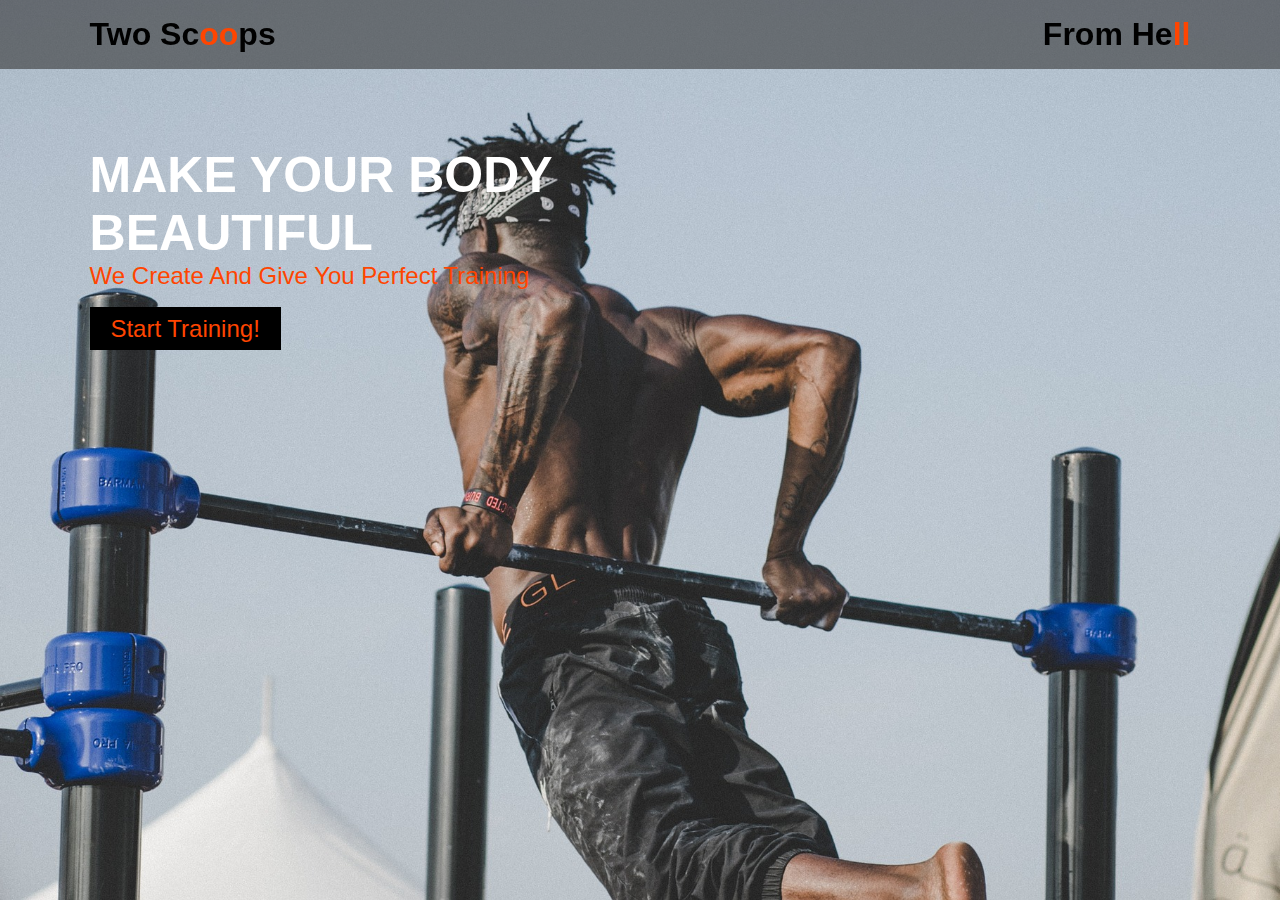
<file: index.html>
<!DOCTYPE html>
  <html lang="en">
    <head>
      <meta charset="UTF-8">
      <meta name="viewport" content="width=device-width, initial-scale=1.0">
      <meta name="theme-color" content="#009578">
      
    <title>TSFH</title>
    <link rel="stylesheet" href="Css/test.css">
    <link rel="manifest" href="manifest.json">
    <link rel="apple-touch-icon" href="images/Piano192.png">
   <script type="text/javascript" src="js/main.js"></script>
    </head>
    <script>
      if ("serviceWorker" in navigator) {
         navigator.serviceWorker.register("sw.js") 
            .then(() => console.log("Service Worker registered"))
            .catch(error => console.error("Service Worker registration failed:", error));
      } else {
         console.log("Service Worker stöds inte i denna webbläsare.");
      }
   </script>
   
    <body>
      <article class="header">
        <h1 id="firstlogo" >Two Sc<span>oo</span>ps</h1>

        <nav class="navbar">
            <h1 id="logo" >From he<span>ll</span></h1>
            <p id="showReps"></p>
            
          </nav>
      </article>

    <article class="home">
      <section class="main-home">
          <section class="inner-content">
              <h1> MAKE YOUR BODY<br> <span>BEAUTIFUL</span></h1>
              <p>We create and give you perfect training</p>

              <section class="body-btn">
                  <a href="choise.html">Start training!</a>
              </section>
          </section>


          <section class="inner-content">
              
          </section>
      </section>
    </article>

    </nav>
    </body>
  </html>
</file>
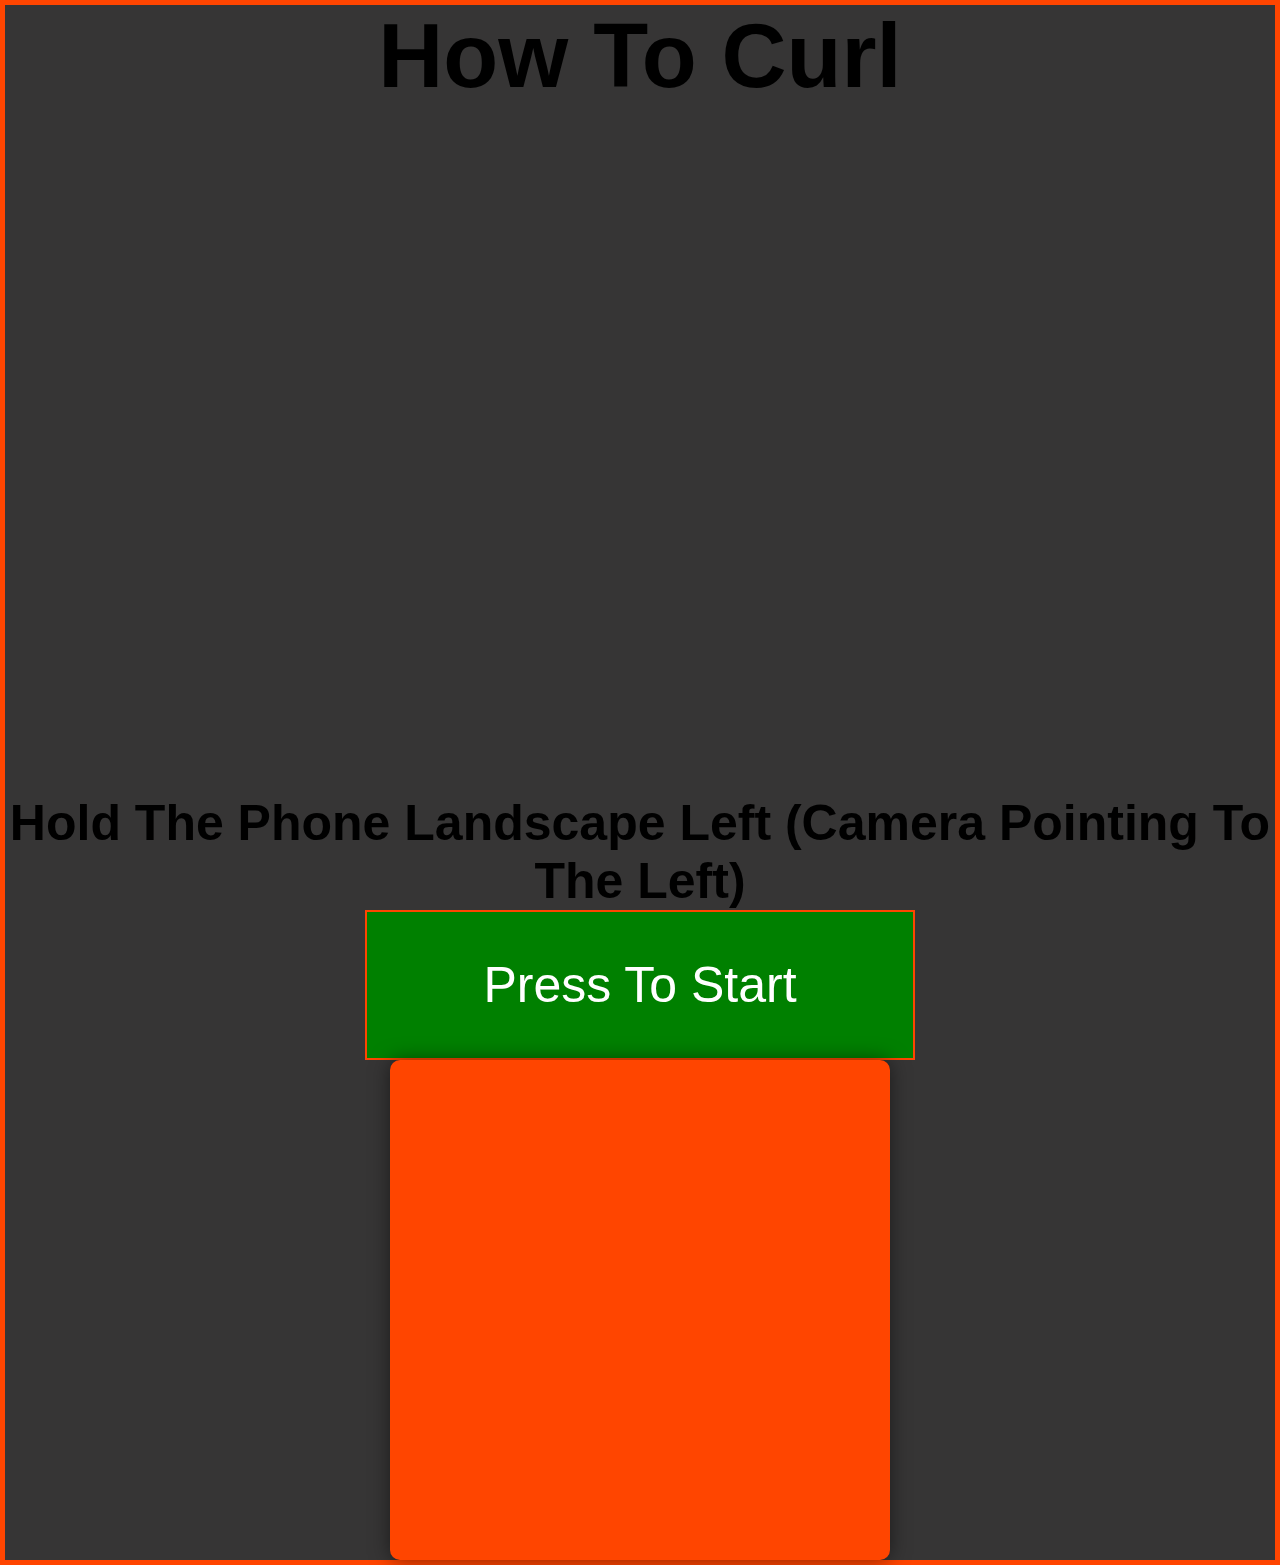
<file: Andra_sida.html>
<!DOCTYPE html>
<html lang="en">
<head>
    <title>Motion Sensor test</title>
    <script type="text/javascript" src="js/Motion.js"></script>
    <link rel="stylesheet" href="Css/test.css">
    <script type="stylesheet" src="js/animation.js"></script>
</head>
<body id="test">
    <h1 id="Rep">
        <p>How to curl</p>
        <br>
        <iframe id="giffy" src="https://giphy.com/embed/j2BYzmv53fi902dvzD" width="480" height="480" frameBorder="0" class="giphy-embed" allowFullScreen></iframe>
        <br>
        <p id="explain">Hold the phone landscape left (Camera pointing to the left)</p>
    </h1>
    <p id="congratz" ></p>
    <p id="savedReps"></p>
    <button id="tapme">Press to start</button>
    <button id="restartBtn" type="button">Restart</button>
    <a id="selectionBtn" href="choise.html">Back to workouts</a>
    <div id="results">
    </div>
   


  
    
</body>
</html>
</file>
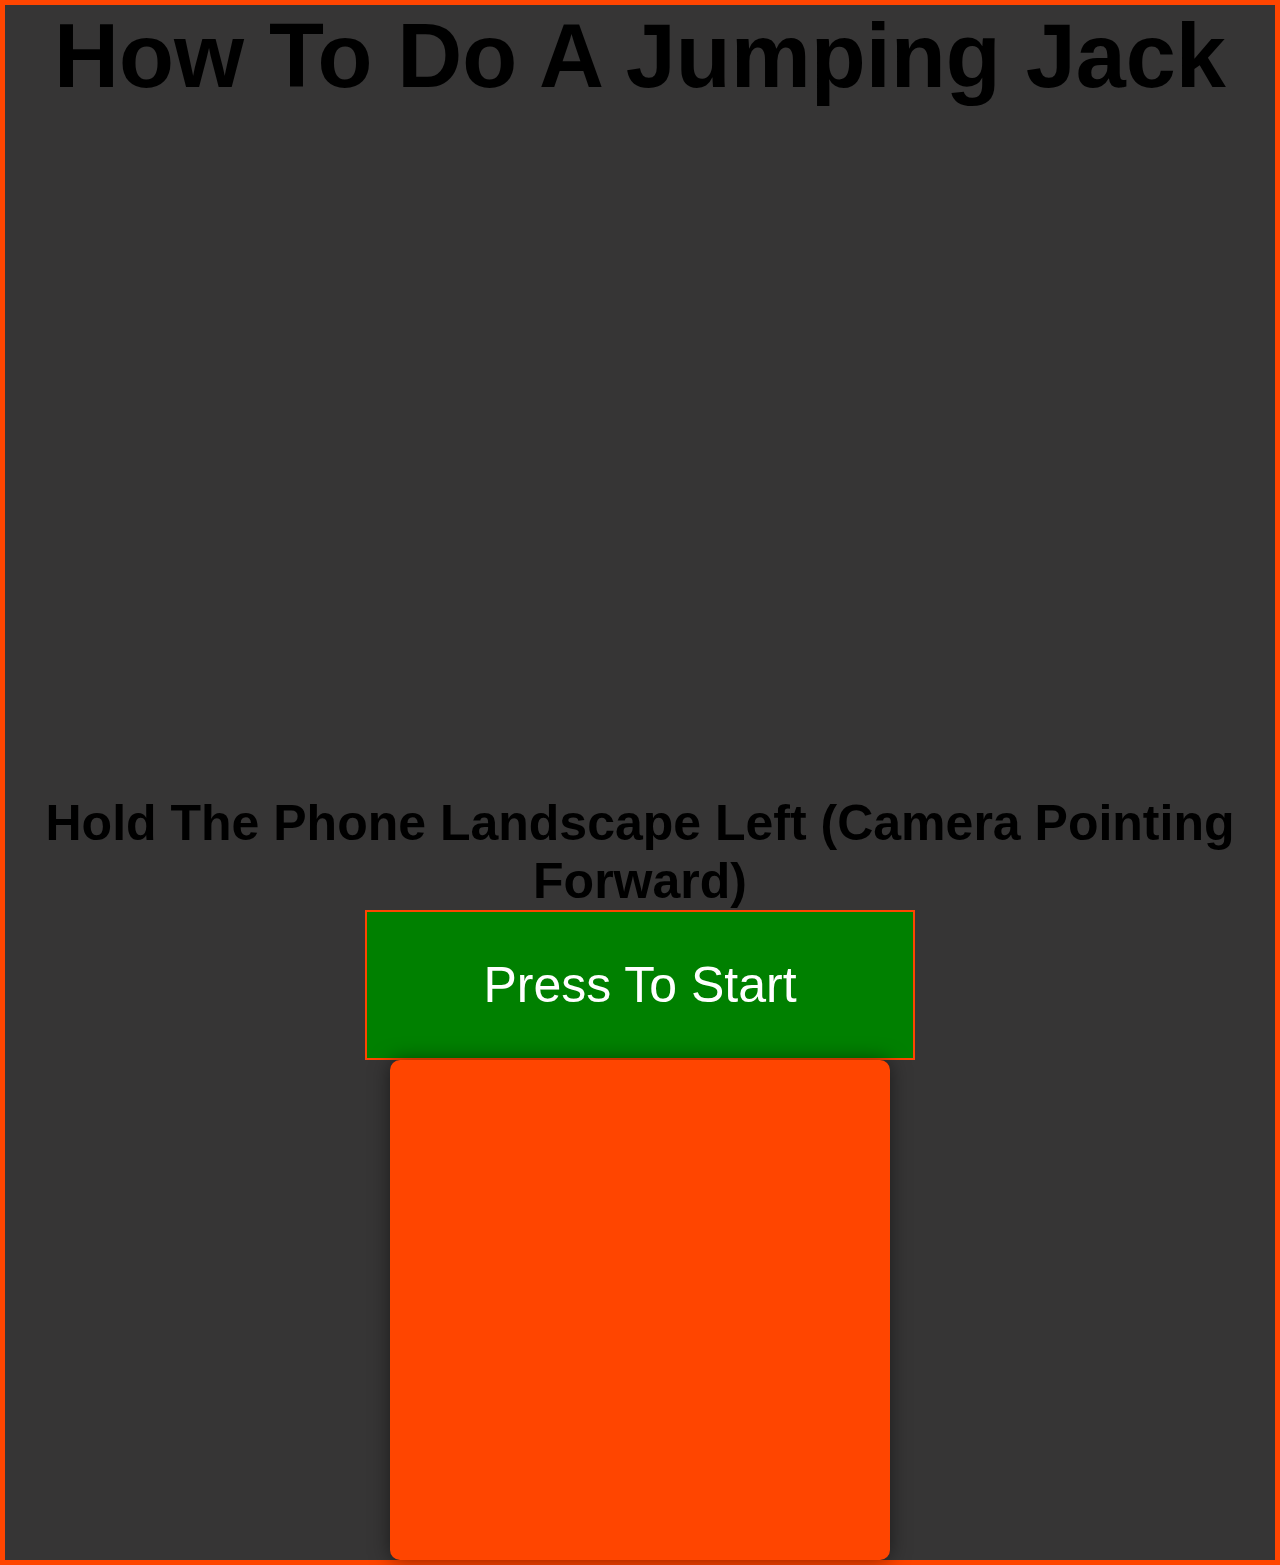
<file: Cardio.html>
<!DOCTYPE html>
<html lang="en">
<head>
    <title>Motion Sensor test</title>
    <script type="text/javascript" src="/js/cardio.js"></script>
    <link rel="stylesheet" href="Css/test.css">
    <script type="stylesheet" src="js/animation.js"></script>
</head>
<body id="test">
    <h1 id="Rep">
        <p>How to do a jumping jack</p>
        <br>
        <iframe id="giffy" src="https://giphy.com/embed/28etK3CCOH9CDrAqmX" width="480" height="480" frameBorder="0" class="giphy-embed" allowFullScreen></iframe>
        <br>
        <p id="explain">Hold the phone landscape left (Camera pointing forward)</p>
    </h1>
    <p id="congratz" ></p>
    <p id="savedReps"></p>
    <button id="tapme2">Press to start</button>
    <button id="restartBtn" type="button">Restart</button>
    <a id="selectionBtn" href="choise.html">Back to workouts</a>
    <div id="results">
    </div>
   


  
    
</body>
</html>
</file>
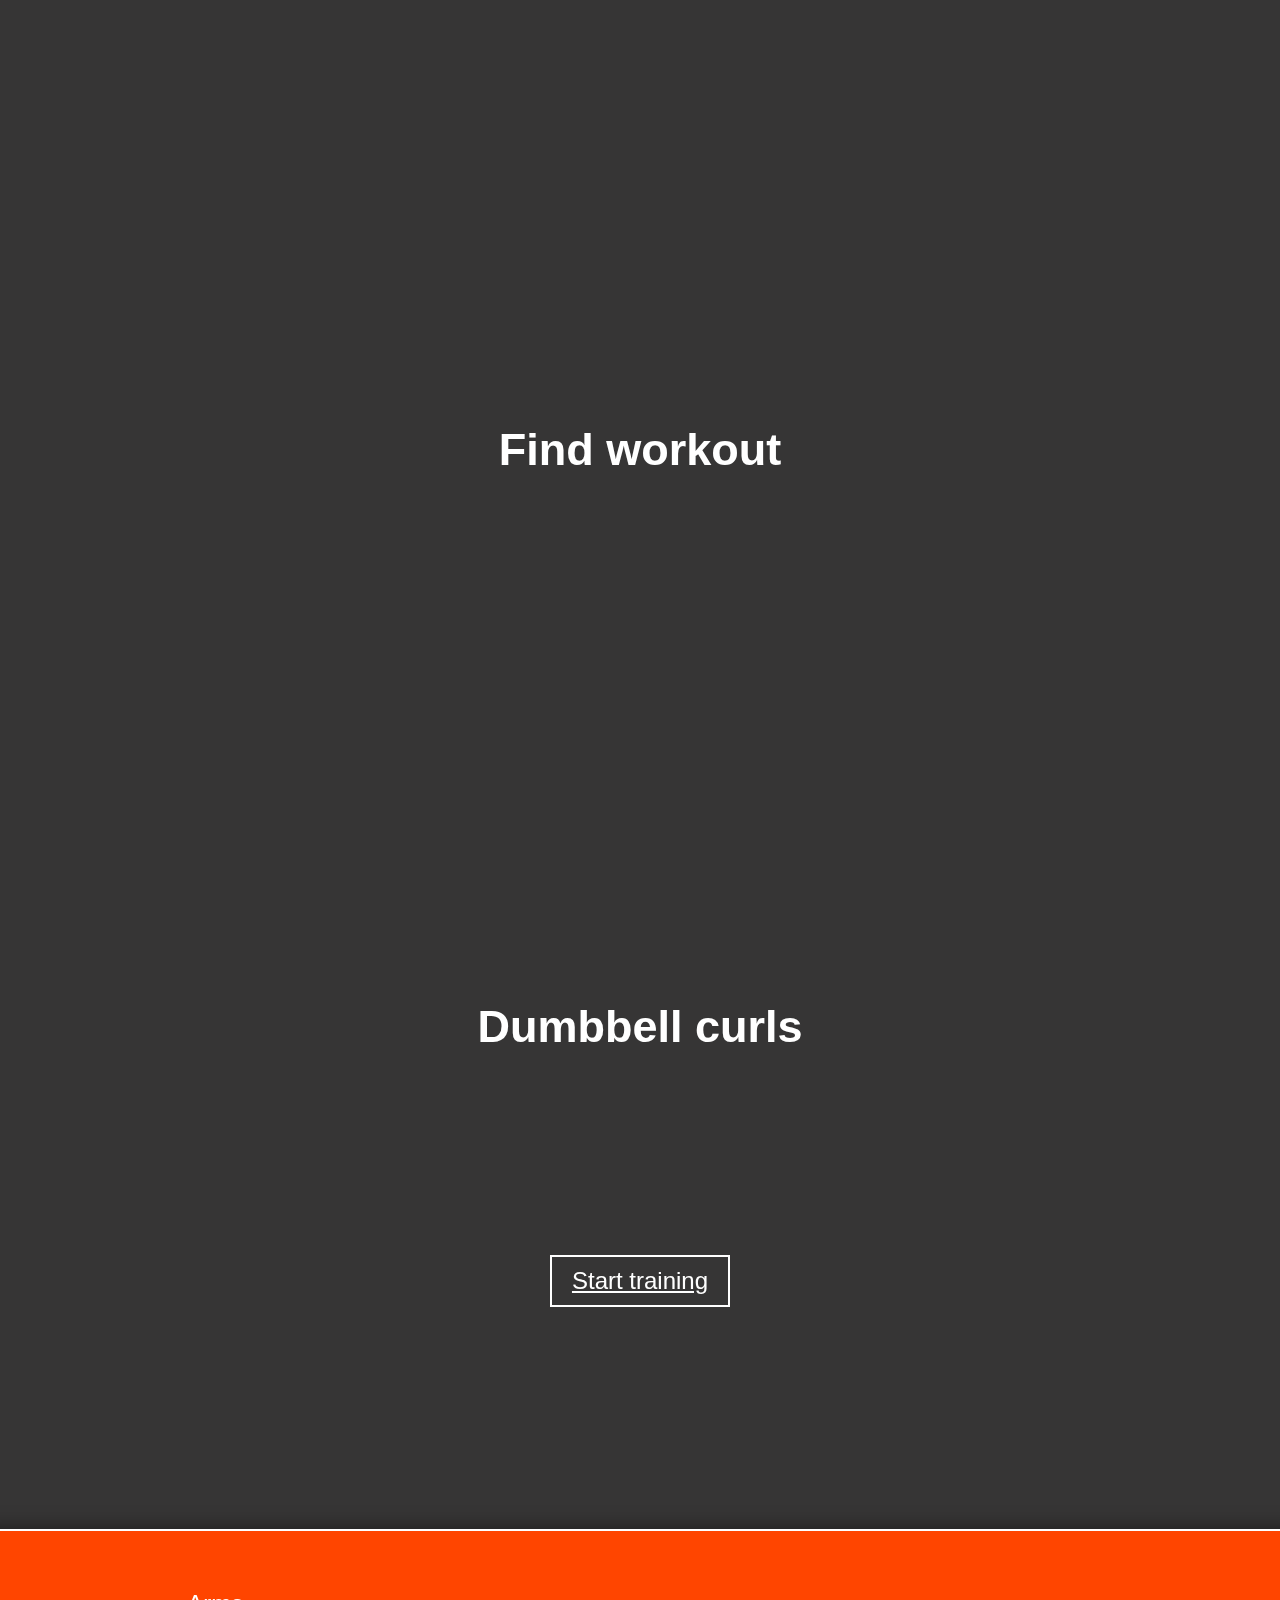
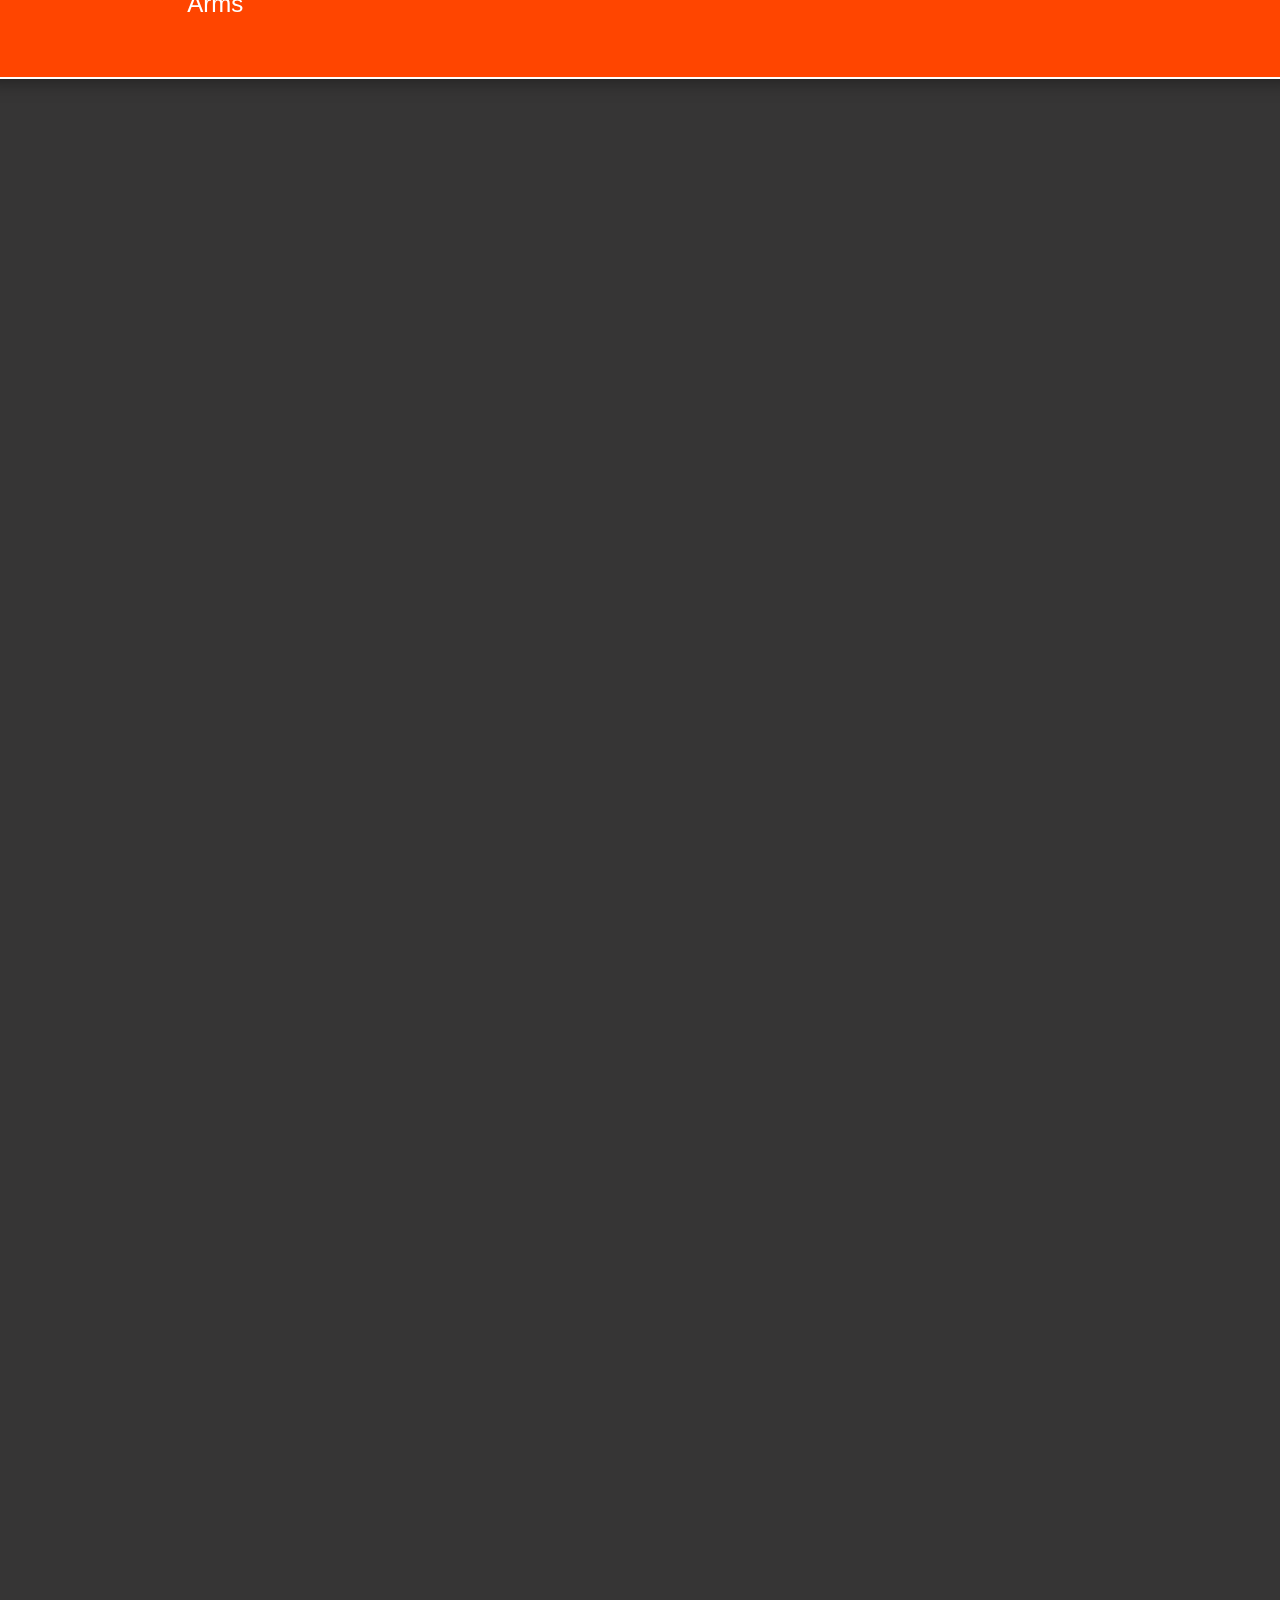
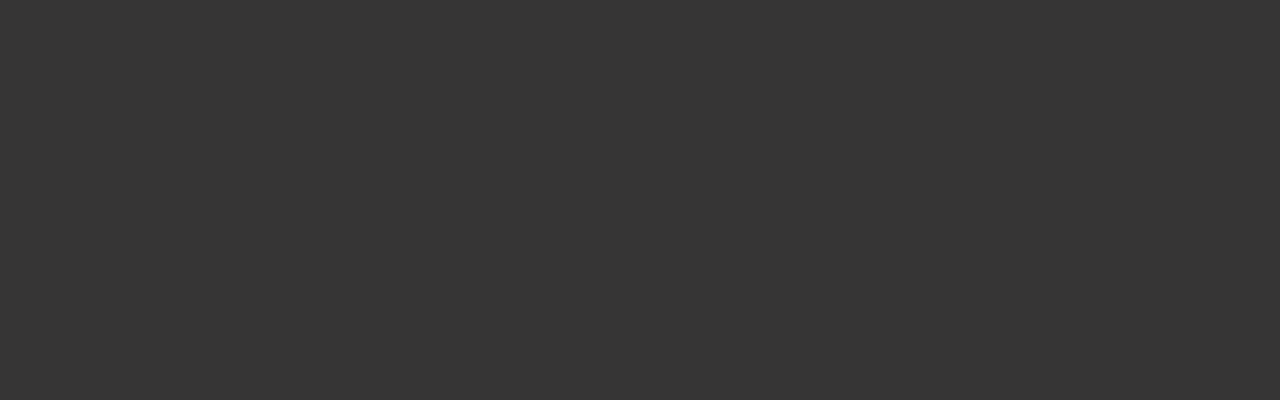
<file: choise.html>
<!DOCTYPE html>
<html lang="en">
<head>
    <meta charset="UTF-8">
    <meta http-equiv="X-UA-Compatible" content="IE=edge">
    <meta name="viewport" content="width=device-width, initial-scale=1.0">
    <title>Workouts</title>
    <link rel="stylesheet" href="Css/choise.css">
    <script defer src="js/animation.js"></script>
</head>
<body>
    
    <section class="hidden">
       <h2>Find workout</h2>
   
    </section>
     <article class="hidden">
        <h2>Dumbbell curls</h2>
        <a class="selectionBtn" href="Andra_sida.html">Start training</a>
        <aside class="logos">
            <p>Arms</p>
            
            <aside class="logo hidden">
                <img src="images/dumbbell-gym-svgrepo-com.svg" alt="Bild på hantlar">
                
            </aside>
            <aside class="logo hidden">
                <img src="images/muscle-svgrepo-com.svg" alt="">
                
            </aside>
            

        
       
     </article>
    <article class="hidden">
        <h2>Jumping jacks</h2>
        <a class="selectionBtn" href="Cardio.html">Start training</a>
        <aside class="logos">
            <p>Cardio</p>
            <aside class="logo hidden">
                <img src="images/man-sweating-svgrepo-com.svg" alt="Svettig tränare">
                
            </aside>
            <aside class="logo hidden">
                <img src="images/body-builder-gymnast-svgrepo-com.svg" alt="Body Builder">
                
            </aside>
        </aside>
    </article>
    <section class="hidden">
        <h2>COMING SOON!</h2>
        <p>Not yet available</p>
    </section>
</body>
</html>
</file>
<file: Css/test.css>
*{
    padding: 0;
    margin: 0;
    box-sizing: border-box;
    outline: none;
    text-transform: capitalize;
    transition: 0.2s;
    text-decoration: none;
    font-family: 'Montserrat', sans-serif
}
body{
    width: 100%;
}
#results{
    
    border-radius: 10px;
    box-shadow: 0 0 20px 0 rgba(0,0,0,0.5);
    margin: 20px 0;
    display: flex;
    justify-content: center;
    align-items: center;
    font-size: 2rem;
    background-color: orangered;
    width: 500px;
    height: 500px;
    margin: 0 auto;
    
}
#test{
    
    border: 5px solid orangered;
    background-color: rgb(54, 53, 53);
    display: grid;
    place-items: center;
    align-items: center;
    min-height: 100vh;
    font-size: 30px;
}
.header{
    padding: 1rem 7%;
    position: fixed;
    left: 0;
    right: 0;
    display: flex;
    justify-content: space-between;
    align-items: center;
    background: rgba(54,53,53,.6);
    z-index: 100;
    width: 100%;
   
}

span{
    color: orangered;
}

.navbar a{
    color: white;
    padding: 0.5rem;
    
    position: relative;
}
.navbar a:hover{
    color: var(--first-color);
}
.navbar a::after{
    content: "";
    background-color: var(--first-color);
    width: 0;
    height: 2px;
    position: absolute;
    top: 100%;
    left: 0;
    transition: .5s;
}
.navbar a:hover::after{
    width: 100%;
    
}
.icons div{
    color: white;
    font-size: 18px;
    display: none;
}
.icons a{
    color: white;
    border: 1px solid white;
    padding: 0.5rem;
    transition: .5s;
    
}

.icons a:hover{
    background: var(--first-color);
    border-radius: 10px;

}

.home{
    padding: 1rem 7%;
    background-image: url("/images/blur_strong.png");
    background-size: cover;
    background-position: center;
    min-height: 100vh;
    background-repeat: no-repeat;
    
}
.main-home{
    display: flex;
    justify-content: center;
    align-items: center;
    gap: 15px;
    flex-wrap: wrap;
}
.inner-content{
    flex: 1 1 45rem;
    flex-wrap: wrap;
}
.inner-content h1{
    margin-top: 130px;
    color: white;
    font-size: 50px;
    
    
}
.inner-content h1 span{
    color: var(--first-color);
}
.inner-content p{
    color: orangered;
    font-size: 24px;
    font-weight: 500;
    margin-bottom: 25px;
}
.body-btn a{
    padding: 0.5rem 1.3rem;
    background-color: black;
    color: orangered;
    font-size: 1.5rem;
    transition: 0.5s;
    
}
.body-btn a:hover{
    padding: 0.5rem 1.5rem;
    border-radius: 10px;
}

#selectionBtn{
    width: 550px;
    height: 150px;
    background-color: rgb(54, 53, 53);
    color: white;
    border: 2px solid orangered;
    padding: 10px 20px;
    font-size: 500px;
    cursor: pointer;
    transition: all 0.5s;
    font-size: 50px;
    text-align: center;
    
   
}
#tapme2{
    width: 550px;
    height: 150px;
    background-color: rgb(54, 53, 53);
    color: white;
    border: 2px solid orangered;
    padding: 10px 20px;
    font-size: 50px;
    cursor: pointer;
    transition: all 0.5s;
    text-align: center;
    background-color: green;

}
#tapme{
    width: 550px;
    height: 150px;
    background-color: rgb(54, 53, 53);
    color: white;
    border: 2px solid rgb(255, 69, 0);
    padding: 10px 20px;
    font-size: 500px;
    cursor: pointer;
    transition: all 0.5s;
    font-size: 50px;
    text-align: center;
    background-color: green;

}
iframe{
    /*allight the iframe to the center*/
    margin: 0 auto;
    display: block;
    
}
#Rep{
    font-size: 90px;
    text-align: center;
}
#restartBtn{
    width: 550px;
    height: 150px;
    font-size: 80px;
    background-color: rgb(54, 53, 53);
    color: white;
    border: 2px solid orangered;
    padding: 10px 20px;
    font-size: 50px;
    cursor: pointer;
    transition: all 0.5s;
}

#explain{
    font-size: 50px;
}
</file>
<file: Css/choise.css>
@import url('https://fonts.googleapis.com/css2?family=Poppins:ital,wght@1,600&display=swap');

body{
    background-color: rgb(54, 53, 53);
    color: white;
    font-family: 'montserrat', sans-serif;
    padding: 0;
    margin: 0;
}
h2, h1{
    margin: 0;
    padding: 0;
    font-size: 45px;
}
article, section{
    display: grid;
    place-items: center;
    align-items: center;
    min-height: 100vh;
}

p{
    font-size: 24px;
}
.hidden{
opacity: 0;
transition: all 2s;
filter: blur(5px);
transform: translateX(-100px);
}

.show{
opacity: 1;
filter: blur(0px);
transform: translateX(0px);
}

.selectionBtn{
    background-color: rgb(54, 53, 53);
    color: white;
    border: 2px solid white;
    padding: 10px 20px;
    font-size: 24px;
    cursor: pointer;
    transition: all 0.5s;
    
}
.logos{
    background-color: orangered;
    width: 100%;
    display: flex;
    justify-content: space-around;
    align-items: center;
    padding: 20px 20px;
    border-radius: 10px;
    border: 2px solid white;
    box-shadow: 0 0 20px 0 rgba(0,0,0,0.5);
    margin: 20px 0;
    transition: all 0.5s;
    font-size: 24px;

}
img{
    width: 50px;
    height: 100px;
}
.logo:nth-child(2){
transition-delay: 200ms;
}
.logo:nth-child(3){
    transition-delay: 400ms;
}

.logo:nth-child(4){
    transition-delay: 600ms;
}


@media (prefers-reduced-motion){
    .hidden{
        transition: none;
    }
}
</file>
